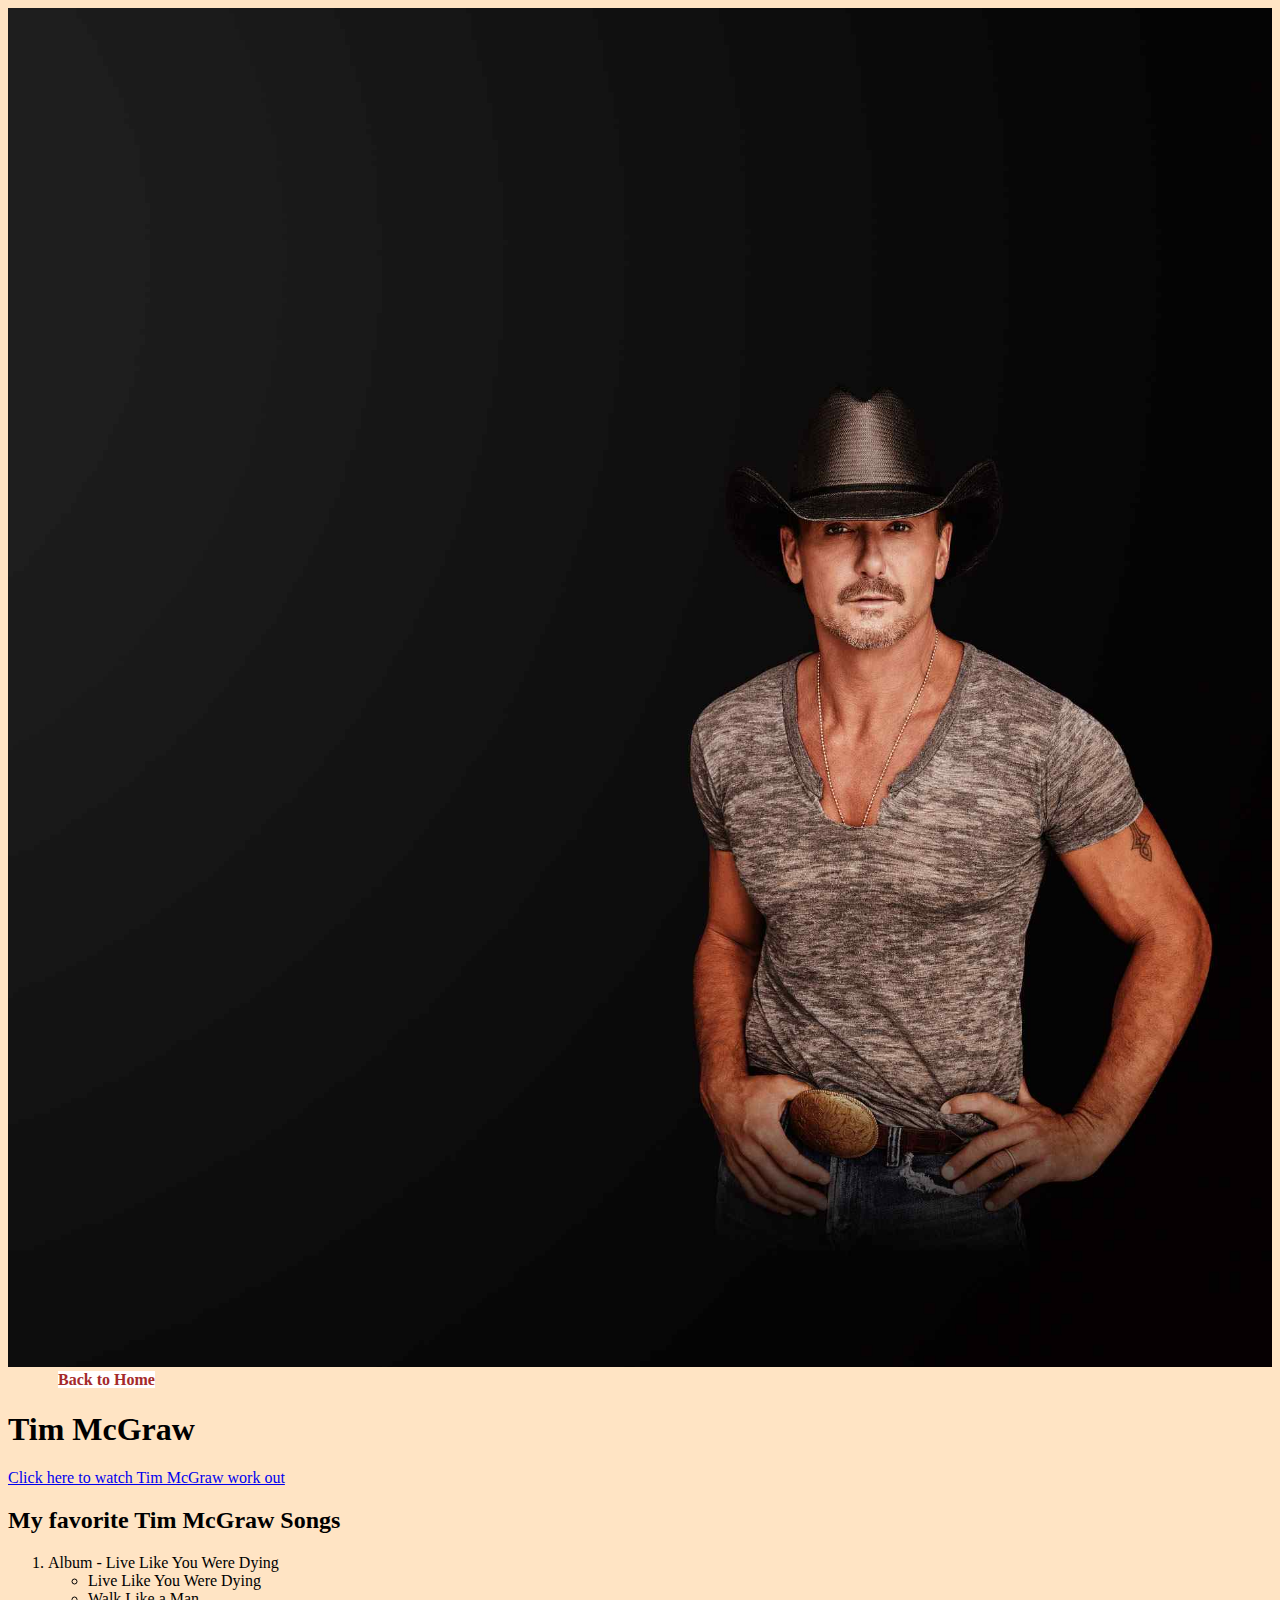
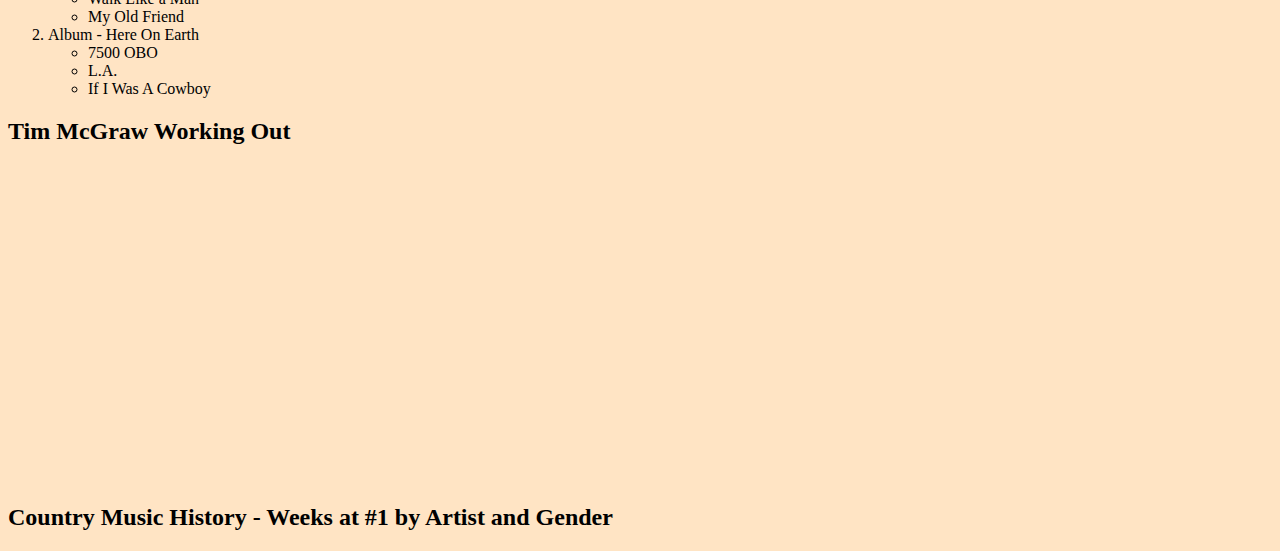
<file: fromscratch.html>
<!--
It must include the following as a demonstration of your ability to write html and css:
An unordered list embedded in an ordered list
At least one image (not from the bootstrap theme)
An embedded YouTube video (we intentionally didn’t teach you this, so you would have to Google this – good learning experience)
An on-page anchor
A custom background color or image
 
A live and interactive embedded Tableau graph (not just a picture of one).
This graph can be about anything. It doesn’t have to be a graph you created, although it certainly can be.
A quick Google search will show you where to find cool Tableau visualizations. 

Navigation back to the professional looking pages.
Your professional looking pages do not need to link to this page. This way you can use the professional side for whatever you want without worrying someone might find this DIY page…
If you are a graduate student, you must also include a link on this from-scratch page to your extra page (see below).

-->
<!DOCTYPE html>
<html lang="en">
    <head>
    <meta charset="utf-8" />
    <link href="css/matts-styles.css" rel="stylesheet" />
</head>
<body  style = "background-color: bisque;">
    <div class="background">
        <img src="assets/img/tim-mcgraw.jpg" style="width: 100%;"></img>
        <a href="index.html" style="text-decoration: none !important" class="home-link">Back to Home</a>
        <h1>Tim McGraw</h1>
        <a href="#tim-workout" class="tim-workout">Click here to watch Tim McGraw work out</a>
        <h2>My favorite Tim McGraw Songs</h2>
        <ol>
            <li>Album - Live Like You Were Dying</li>
            <ul>
                <li>
                    Live Like You Were Dying
                </li>
                <li>
                    Walk Like a Man
                </li>
                <li>
                    My Old Friend
                </li>
            </ul>
            <li>Album - Here On Earth</li>
            <ul>
                <li>
                    7500 OBO
                </li>
                <li>
                    L.A.
                </li>
                <li>
                    If I Was A Cowboy
                </li>
            </ul>
        </ol>
        <h2 id="tim-workout">
            Tim McGraw Working Out
        </h2>
        <div>
            <iframe width="560" height="315" src="https://www.youtube.com/embed/6qTj8NU9T0E" title="YouTube video player" frameborder="0" allow="accelerometer; autoplay; clipboard-write; encrypted-media; gyroscope; picture-in-picture" allowfullscreen></iframe>
        </div>
        <h2>
            Country Music History - Weeks at #1 by Artist and Gender
        </h2>
        <div class='tableauPlaceholder' id='viz1659491213581' style='position: relative'><noscript><a href='#'><img alt=' ' src='https:&#47;&#47;public.tableau.com&#47;static&#47;images&#47;Co&#47;CountryMusicHistory-Weeksat1byArtistandGender&#47;CountryArtistsWeeksat1&#47;1_rss.png' style='border: none' /></a></noscript><object class='tableauViz'  style='display:none;'><param name='host_url' value='https%3A%2F%2Fpublic.tableau.com%2F' /> <param name='embed_code_version' value='3' /> <param name='site_root' value='' /><param name='name' value='CountryMusicHistory-Weeksat1byArtistandGender&#47;CountryArtistsWeeksat1' /><param name='tabs' value='yes' /><param name='toolbar' value='no' /><param name='static_image' value='https:&#47;&#47;public.tableau.com&#47;static&#47;images&#47;Co&#47;CountryMusicHistory-Weeksat1byArtistandGender&#47;CountryArtistsWeeksat1&#47;1.png' /> <param name='animate_transition' value='yes' /><param name='display_static_image' value='yes' /><param name='display_spinner' value='yes' /><param name='display_overlay' value='yes' /><param name='display_count' value='yes' /><param name='language' value='en-US' /></object></div>                <script type='text/javascript'>                    var divElement = document.getElementById('viz1659491213581');                    var vizElement = divElement.getElementsByTagName('object')[0];                    if ( divElement.offsetWidth > 800 ) { vizElement.style.minWidth='1079px';vizElement.style.maxWidth='100%';vizElement.style.minHeight='872px';vizElement.style.maxHeight=(divElement.offsetWidth*0.75)+'px';} else if ( divElement.offsetWidth > 500 ) { vizElement.style.width='1079px';vizElement.style.height='872px';} else { vizElement.style.minWidth='1079px';vizElement.style.maxWidth='100%';vizElement.style.minHeight='872px';vizElement.style.maxHeight=(divElement.offsetWidth*1.77)+'px';}                     var scriptElement = document.createElement('script');                    scriptElement.src = 'https://public.tableau.com/javascripts/api/viz_v1.js';                    vizElement.parentNode.insertBefore(scriptElement, vizElement);                </script>
    </div>   
</body>
</html>
</file>
<file: css/matts-styles.css>
/* 
You also need to link to (and apply) a stylesheet that you have created from scratch. This stylesheet should include:
At least four style definitions (it is possible you will have many more than four styles)
Styles that specify font color
Styles that specify font family
At least three divs that are positioned and styled using your styles
 */

 .position-1 {
    left: 20px;
    top: 10px;
 }

 .custom-nav {
    color: blue !important;
    font-family: Verdana, Geneva, Tahoma, sans-serif;
 }
 .custom-nav:hover {
    color: #ffc800 !important;
 }
 .resume-header {
    text-align: center;
 }
.resume-content {
    padding-left: 10%;
}

.background {
    color: black
}

.home-link {
    margin-top: -500px;
    margin-left: 50px;
    width: 200px;
    height: 100px;
    font-size: 24;
    color: brown;
    background-color: white;
    font-weight: 700;
}
</file>
